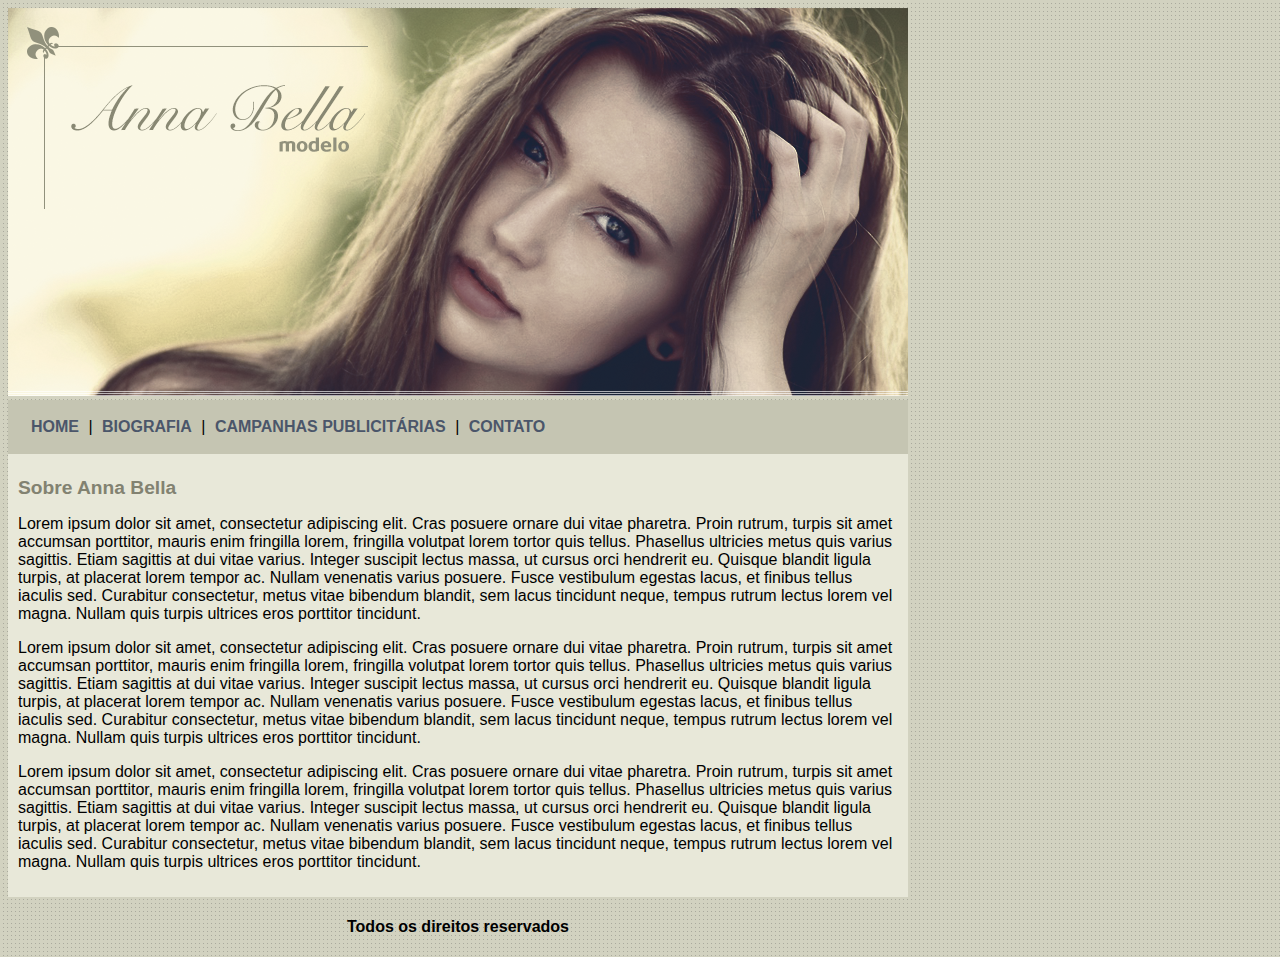
<file: #Projeto-AnnaBella-css/index.html>
<!DOCTYPE html>
<html>
   <head>
      <title>Anna Bella Oficial</title>
      <meta charset="utf-8">
      <link rel="stylesheet" type="text/css" href="estilo.css">
   </head>
   <body>
      <div id="principal">
         <img src="imagens/capa.png">

         <div id="menu">
            <a href="index.html">HOME</a>  |
            <a href="biografia.html">BIOGRAFIA</a>  |
            <a href="campanhas-publicitarias.html">CAMPANHAS PUBLICITÁRIAS</a>  |
            <a href="contato.html">CONTATO</a>  
         </div>
         
         <div id="conteudo">
            <h1>Sobre Anna Bella</h1> <!--inicio do conteudo-->
            <p>
               Lorem ipsum dolor sit amet, consectetur adipiscing elit. 
               Cras posuere ornare dui vitae pharetra. Proin rutrum, turpis sit amet accumsan porttitor, mauris enim fringilla lorem, fringilla volutpat lorem tortor quis tellus. 
               Phasellus ultricies metus quis varius sagittis. Etiam sagittis at dui vitae varius. 
               Integer suscipit lectus massa, ut cursus orci hendrerit eu. Quisque blandit ligula turpis, at placerat lorem tempor ac. 
               Nullam venenatis varius posuere. Fusce vestibulum egestas lacus, et finibus tellus iaculis sed. 
               Curabitur consectetur, metus vitae bibendum blandit, sem lacus tincidunt neque, tempus rutrum lectus lorem vel magna. 
               Nullam quis turpis ultrices eros porttitor tincidunt.
            </p>
            <p>
               Lorem ipsum dolor sit amet, consectetur adipiscing elit. 
               Cras posuere ornare dui vitae pharetra. Proin rutrum, turpis sit amet accumsan porttitor, mauris enim fringilla lorem, fringilla volutpat lorem tortor quis tellus. 
               Phasellus ultricies metus quis varius sagittis. Etiam sagittis at dui vitae varius. 
               Integer suscipit lectus massa, ut cursus orci hendrerit eu. Quisque blandit ligula turpis, at placerat lorem tempor ac. 
               Nullam venenatis varius posuere. Fusce vestibulum egestas lacus, et finibus tellus iaculis sed. 
               Curabitur consectetur, metus vitae bibendum blandit, sem lacus tincidunt neque, tempus rutrum lectus lorem vel magna. 
               Nullam quis turpis ultrices eros porttitor tincidunt.
            </p>
            <p>
               Lorem ipsum dolor sit amet, consectetur adipiscing elit. 
               Cras posuere ornare dui vitae pharetra. Proin rutrum, turpis sit amet accumsan porttitor, mauris enim fringilla lorem, fringilla volutpat lorem tortor quis tellus. 
               Phasellus ultricies metus quis varius sagittis. Etiam sagittis at dui vitae varius. 
               Integer suscipit lectus massa, ut cursus orci hendrerit eu. Quisque blandit ligula turpis, at placerat lorem tempor ac. 
               Nullam venenatis varius posuere. Fusce vestibulum egestas lacus, et finibus tellus iaculis sed. 
               Curabitur consectetur, metus vitae bibendum blandit, sem lacus tincidunt neque, tempus rutrum lectus lorem vel magna. 
               Nullam quis turpis ultrices eros porttitor tincidunt.
            </p>
         </div> <!--fim do conteúdo-->

         <div>
            <h4 class="centralizar">Todos os direitos reservados</h4>
         </div>

      </div>
   </body>
</html>
</file>
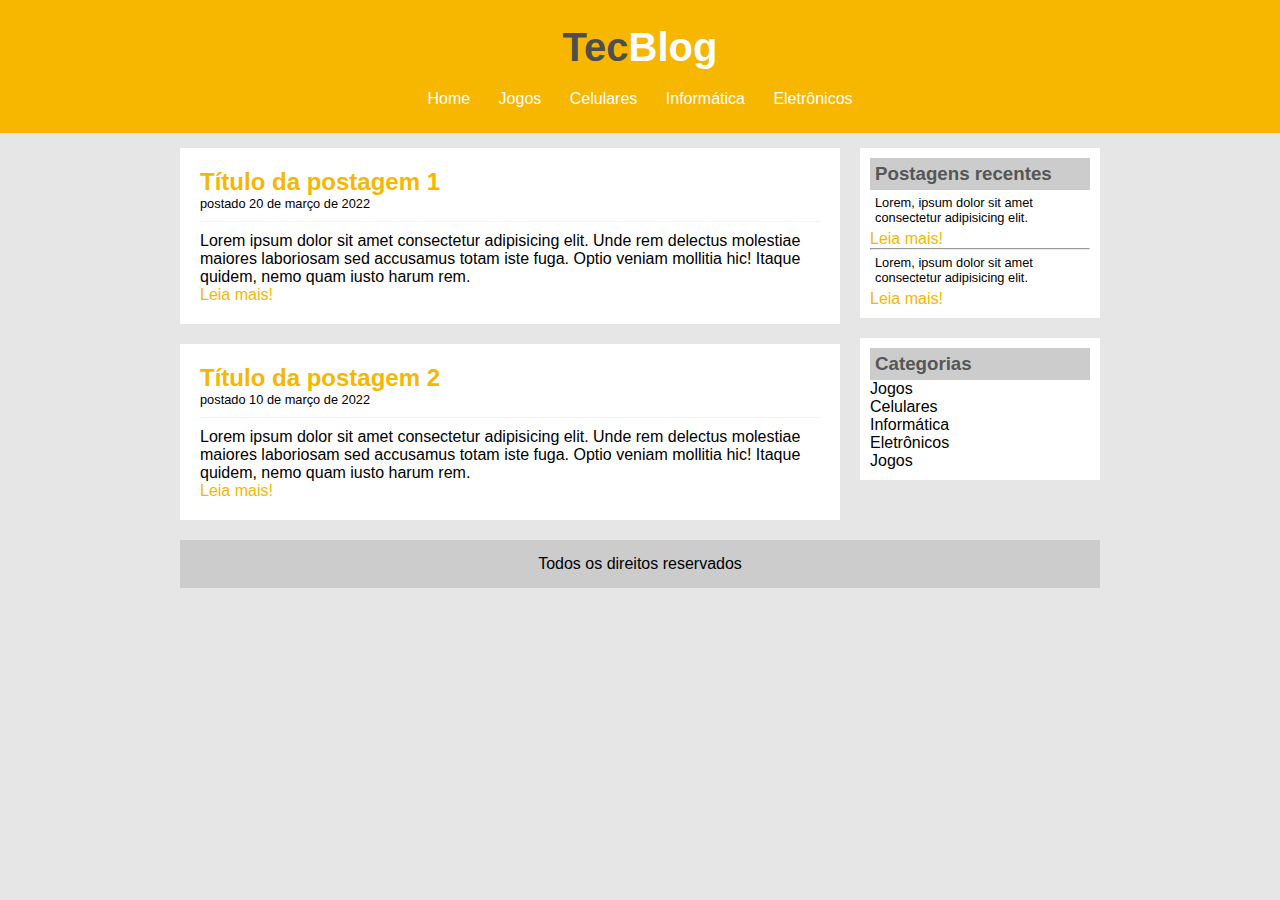
<file: #Projeto-TecBlog-css/index.html>
<!DOCTYPE html>
<html lang="en">
<head>
    <meta charset="UTF-8">
    <meta http-equiv="X-UA-Compatible" content="IE=edge">
    <meta name="viewport" content="width=device-width, initial-scale=1.0">
    <title>Tec Blog - O seu blog de tecnologia</title>
    <link rel="stylesheet" type="text/css" href="CSS/estilo.css">
</head>
<body>
    <div id="area-cabecalho">
        <div id="area-logo">
            <h1>Tec<span class="branco">Blog</span></h1>
        </div>
        <div id="area-menu">
            <a href="index.html">Home</a>
            <a href="jogos.html">Jogos</a>
            <a href="celulares.html">Celulares</a>
            <a href="informatica.html">Informática</a>
            <a href="eletronicos.html">Eletrônicos</a>
        </div>

    </div>

    <div id="area-principal">
        <div id="area-postagens">

            <!-- abertura postagem-->
            <div class="postagem">
                <h2>Título da postagem 1</h2>
                <span class="data-postagem">postado 20 de março de 2022</span> <!--span é elemento inline-->
                <p>Lorem ipsum dolor sit amet consectetur adipisicing elit. Unde rem delectus molestiae maiores laboriosam sed accusamus totam iste fuga. Optio veniam mollitia hic! Itaque quidem, nemo quam iusto harum rem.</p>
                <a href="">Leia mais!</a>
            </div> <!-- //fechamento postagem-->

             <!-- abertura postagem-->
             <div class="postagem">
                <h2>Título da postagem 2</h2>
                <span class="data-postagem">postado 10 de março de 2022</span> <!--span é elemento inline-->
                <p>Lorem ipsum dolor sit amet consectetur adipisicing elit. Unde rem delectus molestiae maiores laboriosam sed accusamus totam iste fuga. Optio veniam mollitia hic! Itaque quidem, nemo quam iusto harum rem.</p>
                <a href="">Leia mais!</a>
            </div> <!-- //fechamento postagem-->

        </div>

        <div id="area-lateral">
            <div class="conteudo-lateral">
                <h3>Postagens recentes</h3>
                <div>
                    <p class="texto-lateral">Lorem, ipsum dolor sit amet consectetur adipisicing elit.</p>
                    <a href="">Leia mais!</a>
                </div>
                <hr>
                <div style="border-bottom: none;">
                    <p class="texto-lateral">Lorem, ipsum dolor sit amet consectetur adipisicing elit.</p>
                    <a href="">Leia mais!</a>
                </div>
            </div>
        </div>

        <div id="area-lateral">
            <div class="conteudo-lateral">
                <h3>Categorias</h3>
                <a href=""></a>Jogos<br>
                <a href=""></a>Celulares<br>
                <a href=""></a>Informática<br>
                <a href=""></a>Eletrônicos<br>
                <a href=""></a>Jogos<br>
            </div>
        </div>

        <div id="rodape">Todos os direitos reservados</div>

    </div>


</body>
</html>
</file>
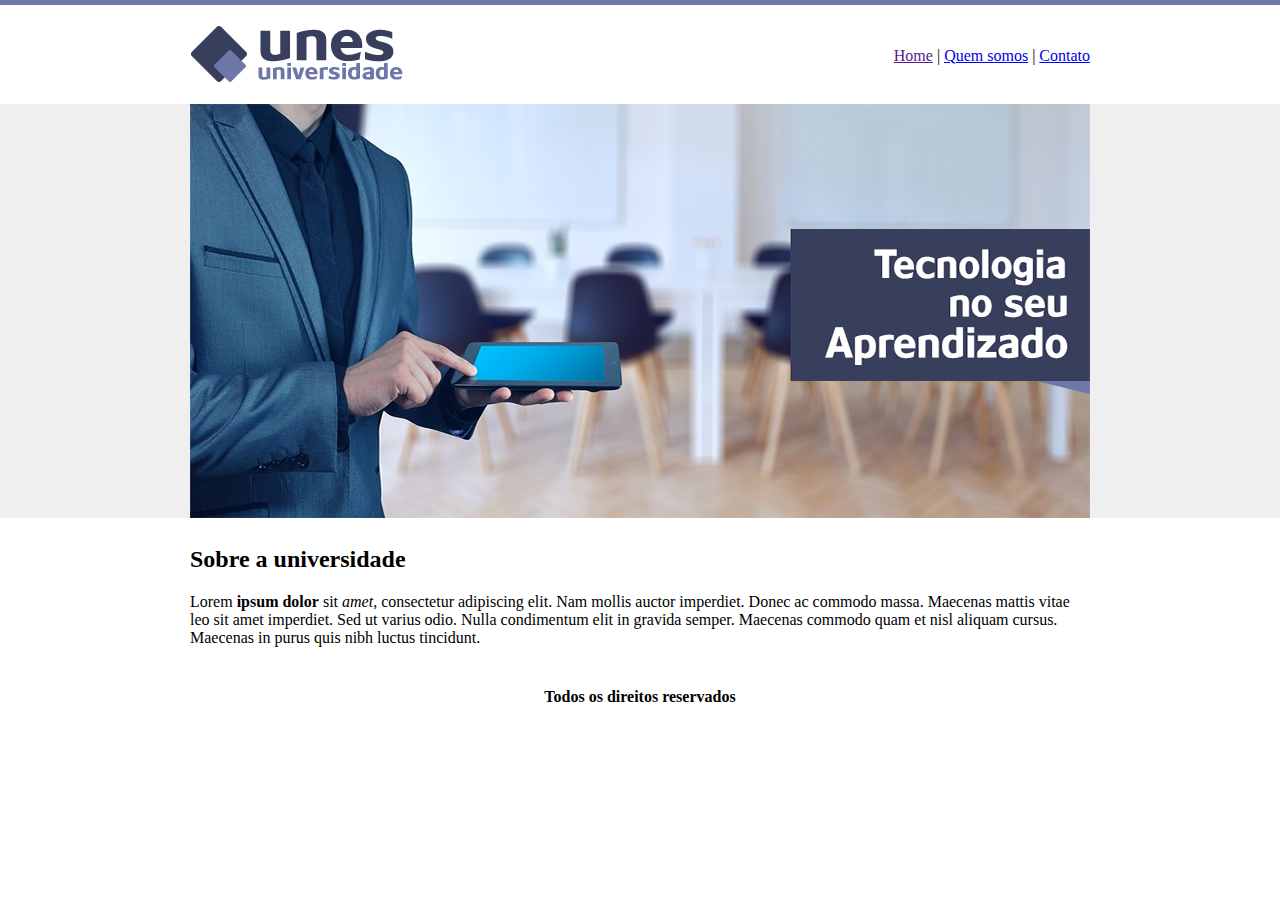
<file: #projeto1-UNES-html/index.html>
<!DOCTYPE html>
<html>
	<head>
		<meta charset="utf-8">
		<title>UNES - Página Principal</title>
		
	</head>
	<body background="imagens/fundo.png">

		<table border="0" width="900" align="center">
			<tr>
				<td height="89"><img src="imagens/logo.png"></td>
				<td align="right">
					<a href="">Home</a>  |
					<a href="quem_somos.html">Quem somos</a> |
					<a href="contato.html">Contato</a>
				</td>
			</tr>

			<tr>
				<td colspan="2">
					<img src="imagens/capa.png">
				</td>
			</tr>

			<tr>
				<td colspan="2">
					<h2>Sobre a universidade</h2>
					<p>
						Lorem <strong>ipsum dolor</strong> sit <em>amet</em>, consectetur adipiscing elit. Nam mollis auctor imperdiet. Donec ac commodo massa. Maecenas mattis vitae leo sit amet imperdiet. Sed ut varius odio. Nulla condimentum elit in gravida semper. Maecenas commodo quam et nisl aliquam cursus. Maecenas in purus quis nibh luctus tincidunt.
					</p>

				</td>
			</tr>

			<tr>
				<td colspan="2" align="center">
					<h4>Todos os direitos reservados</h4>
				</td>
			</tr>

		</table>

	</body>
</html>
</file>
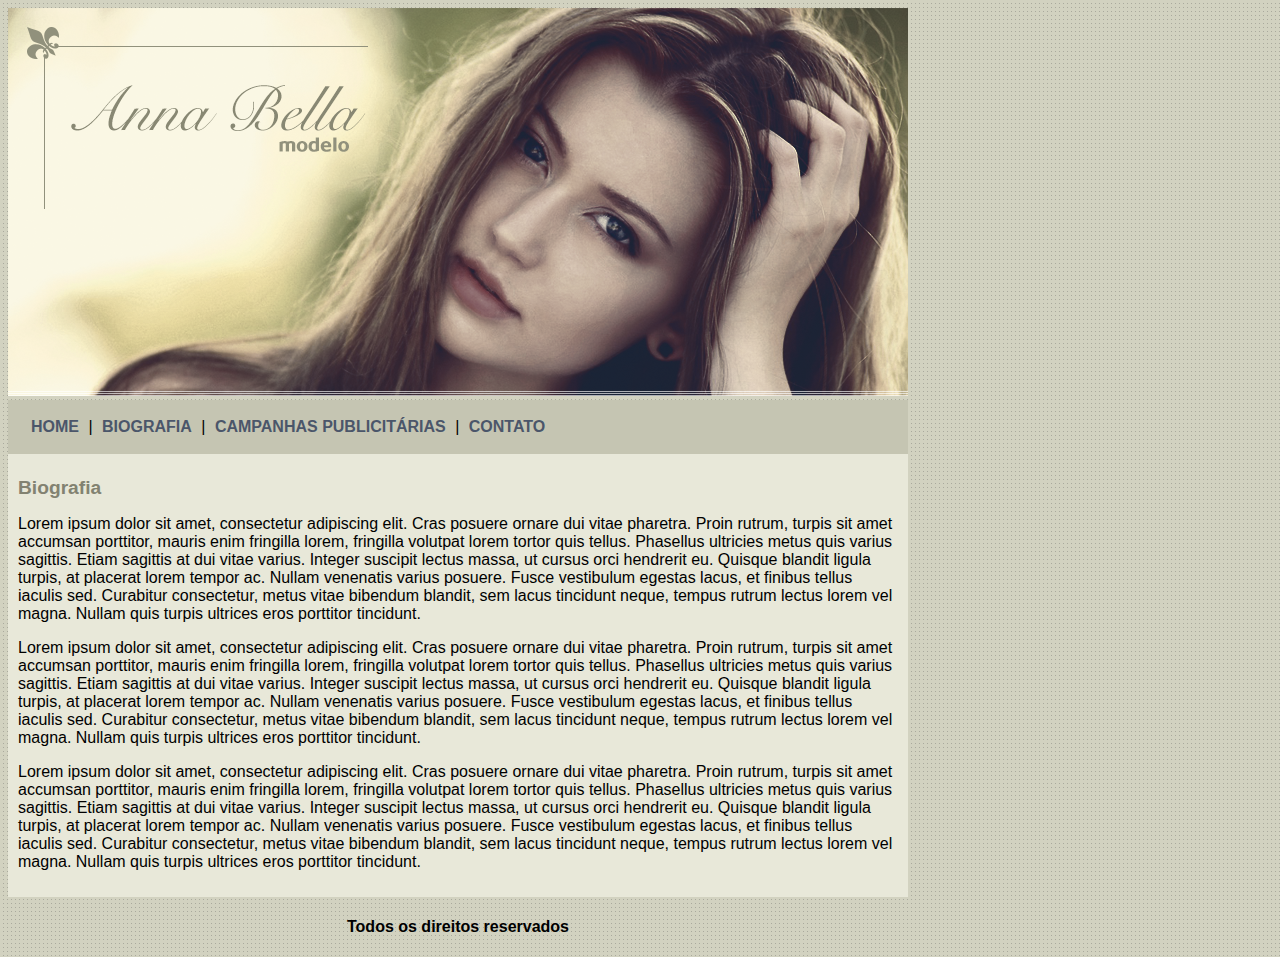
<file: #Projeto-AnnaBella-css/biografia.html>
<!DOCTYPE html>
<html>
   <head>
      <title>Anna Bella Oficial</title>
      <meta charset="utf-8">
      <link rel="stylesheet" type="text/css" href="estilo.css">
   </head>
   <body>
      <div id="principal">
         <img src="imagens/capa.png">

         <div id="menu">
            <a href="index.html">HOME</a>  |
            <a href="biografia.html">BIOGRAFIA</a>  |
            <a href="campanhas-publicitarias.html">CAMPANHAS PUBLICITÁRIAS</a>  |
            <a href="contato.html">CONTATO</a>  
         </div>
         
         <div id="conteudo">
            <h1>Biografia</h1> <!--inicio do conteudo-->
            <p>
               Lorem ipsum dolor sit amet, consectetur adipiscing elit. 
               Cras posuere ornare dui vitae pharetra. Proin rutrum, turpis sit amet accumsan porttitor, mauris enim fringilla lorem, fringilla volutpat lorem tortor quis tellus. 
               Phasellus ultricies metus quis varius sagittis. Etiam sagittis at dui vitae varius. 
               Integer suscipit lectus massa, ut cursus orci hendrerit eu. Quisque blandit ligula turpis, at placerat lorem tempor ac. 
               Nullam venenatis varius posuere. Fusce vestibulum egestas lacus, et finibus tellus iaculis sed. 
               Curabitur consectetur, metus vitae bibendum blandit, sem lacus tincidunt neque, tempus rutrum lectus lorem vel magna. 
               Nullam quis turpis ultrices eros porttitor tincidunt.
            </p>
            <p>
               Lorem ipsum dolor sit amet, consectetur adipiscing elit. 
               Cras posuere ornare dui vitae pharetra. Proin rutrum, turpis sit amet accumsan porttitor, mauris enim fringilla lorem, fringilla volutpat lorem tortor quis tellus. 
               Phasellus ultricies metus quis varius sagittis. Etiam sagittis at dui vitae varius. 
               Integer suscipit lectus massa, ut cursus orci hendrerit eu. Quisque blandit ligula turpis, at placerat lorem tempor ac. 
               Nullam venenatis varius posuere. Fusce vestibulum egestas lacus, et finibus tellus iaculis sed. 
               Curabitur consectetur, metus vitae bibendum blandit, sem lacus tincidunt neque, tempus rutrum lectus lorem vel magna. 
               Nullam quis turpis ultrices eros porttitor tincidunt.
            </p>
            <p>
               Lorem ipsum dolor sit amet, consectetur adipiscing elit. 
               Cras posuere ornare dui vitae pharetra. Proin rutrum, turpis sit amet accumsan porttitor, mauris enim fringilla lorem, fringilla volutpat lorem tortor quis tellus. 
               Phasellus ultricies metus quis varius sagittis. Etiam sagittis at dui vitae varius. 
               Integer suscipit lectus massa, ut cursus orci hendrerit eu. Quisque blandit ligula turpis, at placerat lorem tempor ac. 
               Nullam venenatis varius posuere. Fusce vestibulum egestas lacus, et finibus tellus iaculis sed. 
               Curabitur consectetur, metus vitae bibendum blandit, sem lacus tincidunt neque, tempus rutrum lectus lorem vel magna. 
               Nullam quis turpis ultrices eros porttitor tincidunt.
            </p>
         </div> <!--fim do conteúdo-->

         <div>
            <h4 class="centralizar">Todos os direitos reservados</h4>
         </div>

      </div>
   </body>
</html>
</file>
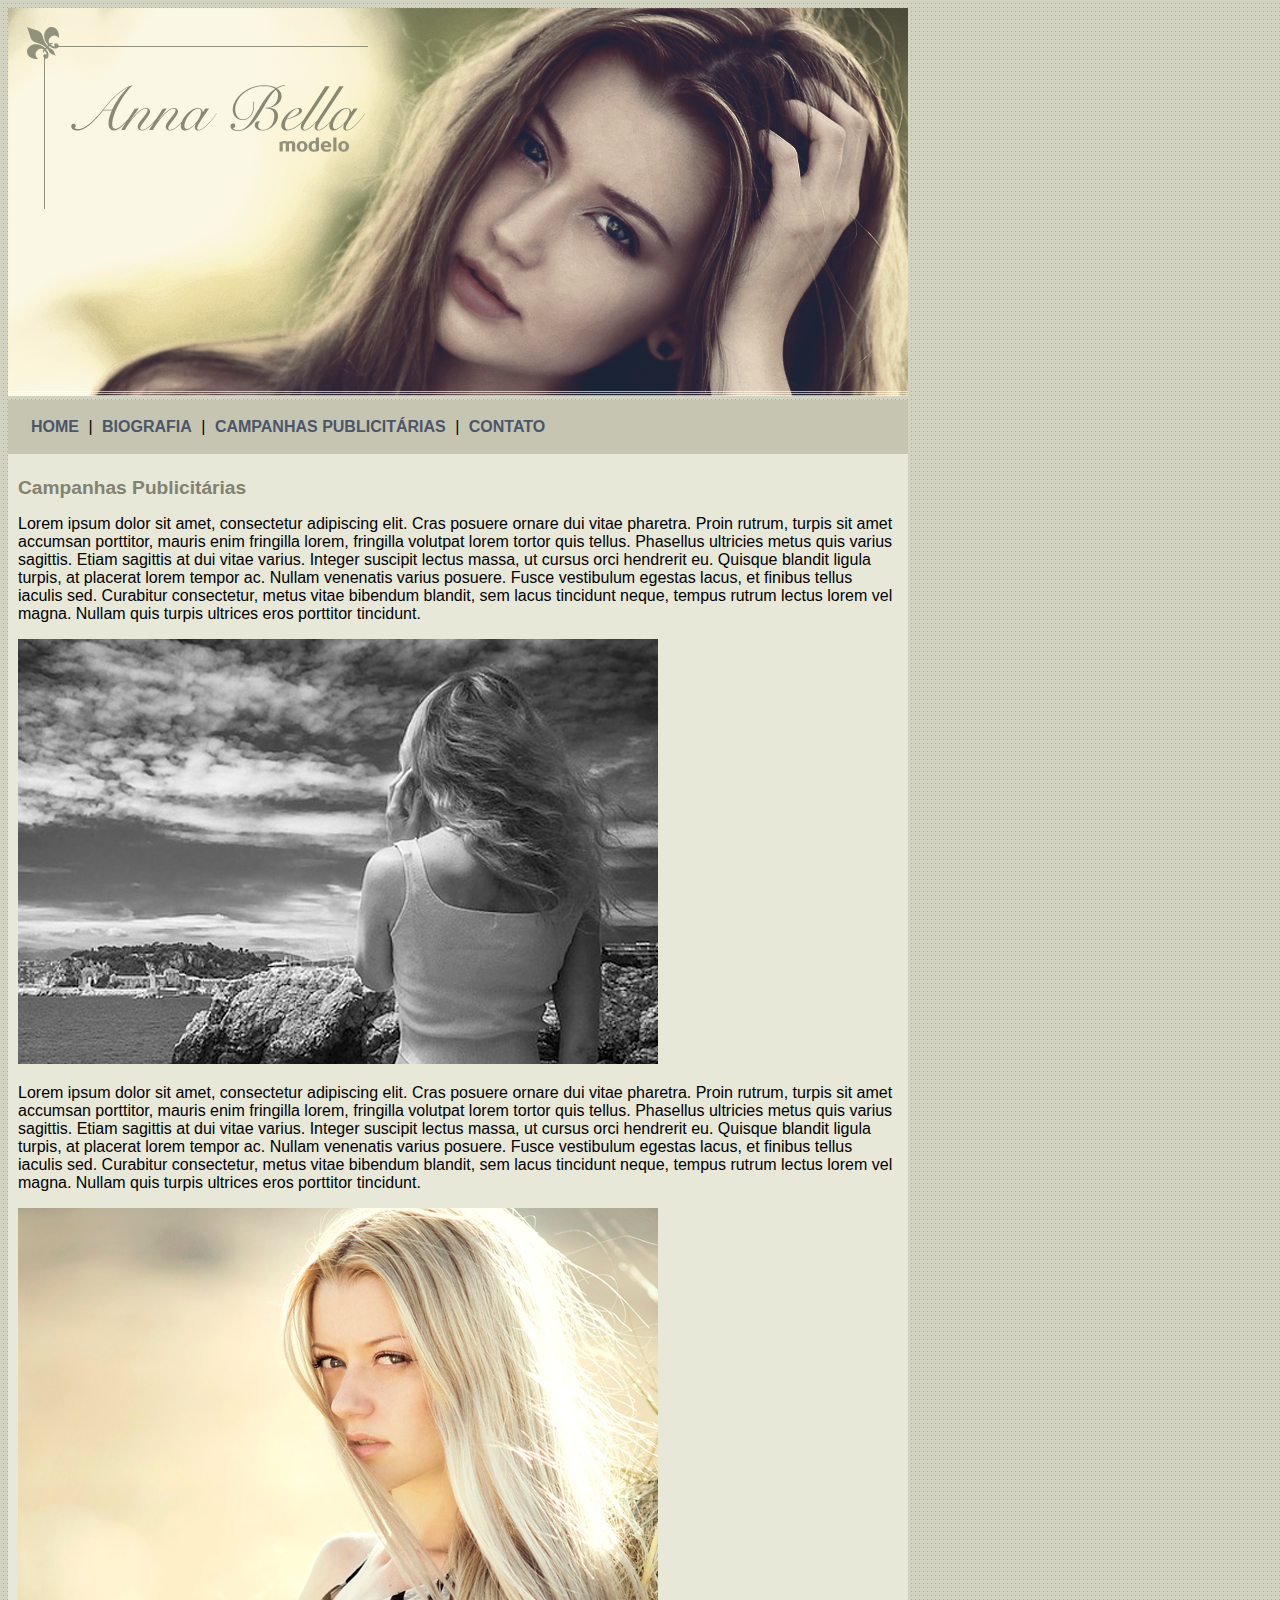
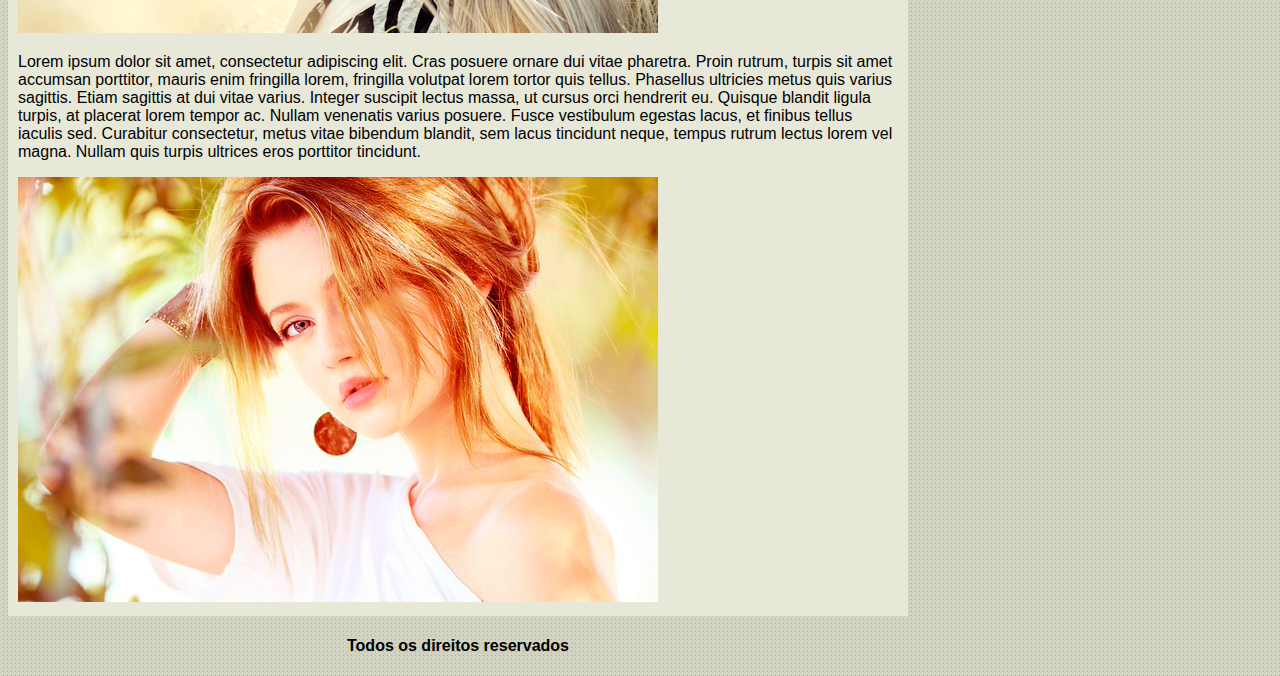
<file: #Projeto-AnnaBella-css/campanhas-publicitarias.html>
<!DOCTYPE html>
<html>
   <head>
      <title>Anna Bella Oficial</title>
      <meta charset="utf-8">
      <link rel="stylesheet" type="text/css" href="estilo.css">
   </head>
   <body>
      <div id="principal">
         <img src="imagens/capa.png">

         <div id="menu">
            <a href="index.html">HOME</a>  |
            <a href="biografia.html">BIOGRAFIA</a>  |
            <a href="campanhas-publicitarias.html">CAMPANHAS PUBLICITÁRIAS</a>  |
            <a href="contato.html">CONTATO</a>  
         </div>
         
         <div id="conteudo">
            <h1>Campanhas Publicitárias</h1> <!--inicio do conteudo-->
            <p>
               Lorem ipsum dolor sit amet, consectetur adipiscing elit. 
               Cras posuere ornare dui vitae pharetra. Proin rutrum, turpis sit amet accumsan porttitor, mauris enim fringilla lorem, fringilla volutpat lorem tortor quis tellus. 
               Phasellus ultricies metus quis varius sagittis. Etiam sagittis at dui vitae varius. 
               Integer suscipit lectus massa, ut cursus orci hendrerit eu. Quisque blandit ligula turpis, at placerat lorem tempor ac. 
               Nullam venenatis varius posuere. Fusce vestibulum egestas lacus, et finibus tellus iaculis sed. 
               Curabitur consectetur, metus vitae bibendum blandit, sem lacus tincidunt neque, tempus rutrum lectus lorem vel magna. 
               Nullam quis turpis ultrices eros porttitor tincidunt.
            </p>
            <img src="imagens/foto1.png" alt="">
            <p>
               Lorem ipsum dolor sit amet, consectetur adipiscing elit. 
               Cras posuere ornare dui vitae pharetra. Proin rutrum, turpis sit amet accumsan porttitor, mauris enim fringilla lorem, fringilla volutpat lorem tortor quis tellus. 
               Phasellus ultricies metus quis varius sagittis. Etiam sagittis at dui vitae varius. 
               Integer suscipit lectus massa, ut cursus orci hendrerit eu. Quisque blandit ligula turpis, at placerat lorem tempor ac. 
               Nullam venenatis varius posuere. Fusce vestibulum egestas lacus, et finibus tellus iaculis sed. 
               Curabitur consectetur, metus vitae bibendum blandit, sem lacus tincidunt neque, tempus rutrum lectus lorem vel magna. 
               Nullam quis turpis ultrices eros porttitor tincidunt.
            </p>
            <img src="imagens/foto2.png" alt="">
            <p>
               Lorem ipsum dolor sit amet, consectetur adipiscing elit. 
               Cras posuere ornare dui vitae pharetra. Proin rutrum, turpis sit amet accumsan porttitor, mauris enim fringilla lorem, fringilla volutpat lorem tortor quis tellus. 
               Phasellus ultricies metus quis varius sagittis. Etiam sagittis at dui vitae varius. 
               Integer suscipit lectus massa, ut cursus orci hendrerit eu. Quisque blandit ligula turpis, at placerat lorem tempor ac. 
               Nullam venenatis varius posuere. Fusce vestibulum egestas lacus, et finibus tellus iaculis sed. 
               Curabitur consectetur, metus vitae bibendum blandit, sem lacus tincidunt neque, tempus rutrum lectus lorem vel magna. 
               Nullam quis turpis ultrices eros porttitor tincidunt.
            </p>
            <img src="imagens/foto3.png" alt="">
         </div> <!--fim do conteúdo-->

         <div>
            <h4 class="centralizar">Todos os direitos reservados</h4>
         </div>

      </div>
   </body>
</html>
</file>
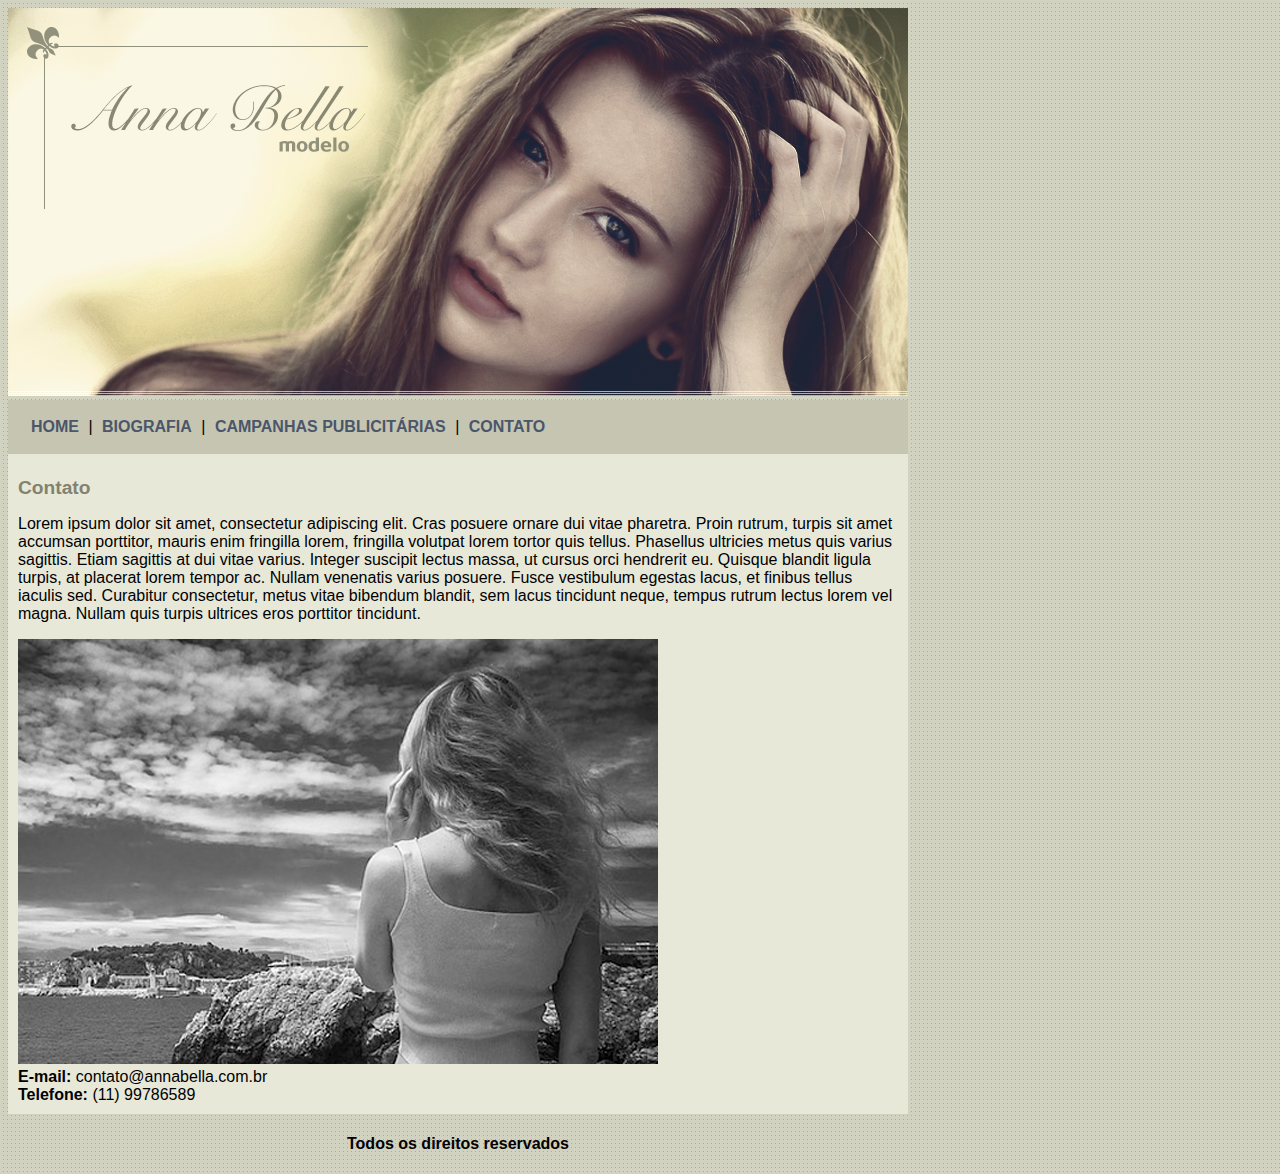
<file: #Projeto-AnnaBella-css/contato.html>
<!DOCTYPE html>
<html>
   <head>
      <title>Anna Bella - Contato</title>
      <meta charset="utf-8">
      <link rel="stylesheet" type="text/css" href="estilo.css">
   </head>
   <body>
      <div id="principal">
         <img src="imagens/capa.png">

         <div id="menu">
            <a href="index.html">HOME</a>  |
            <a href="biografia.html">BIOGRAFIA</a>  |
            <a href="campanhas-publicitarias.html">CAMPANHAS PUBLICITÁRIAS</a>  |
            <a href="contato.html">CONTATO</a>  
         </div>
         
         <div id="conteudo">
            <h1>Contato</h1> <!--inicio do conteudo-->
            <p>
               Lorem ipsum dolor sit amet, consectetur adipiscing elit. 
               Cras posuere ornare dui vitae pharetra. Proin rutrum, turpis sit amet accumsan porttitor, mauris enim fringilla lorem, fringilla volutpat lorem tortor quis tellus. 
               Phasellus ultricies metus quis varius sagittis. Etiam sagittis at dui vitae varius. 
               Integer suscipit lectus massa, ut cursus orci hendrerit eu. Quisque blandit ligula turpis, at placerat lorem tempor ac. 
               Nullam venenatis varius posuere. Fusce vestibulum egestas lacus, et finibus tellus iaculis sed. 
               Curabitur consectetur, metus vitae bibendum blandit, sem lacus tincidunt neque, tempus rutrum lectus lorem vel magna. 
               Nullam quis turpis ultrices eros porttitor tincidunt.
            </p>
            <img src="imagens/foto1.png" alt="">

            <div>
            <strong>E-mail:</strong> contato@annabella.com.br <br>
            <strong>Telefone:</strong> (11) 99786589
            </div>

         </div> <!--fim do conteúdo-->

         <div>
            <h4 class="centralizar">Todos os direitos reservados</h4>
         </div>

      </div>
   </body>
</html>
</file>
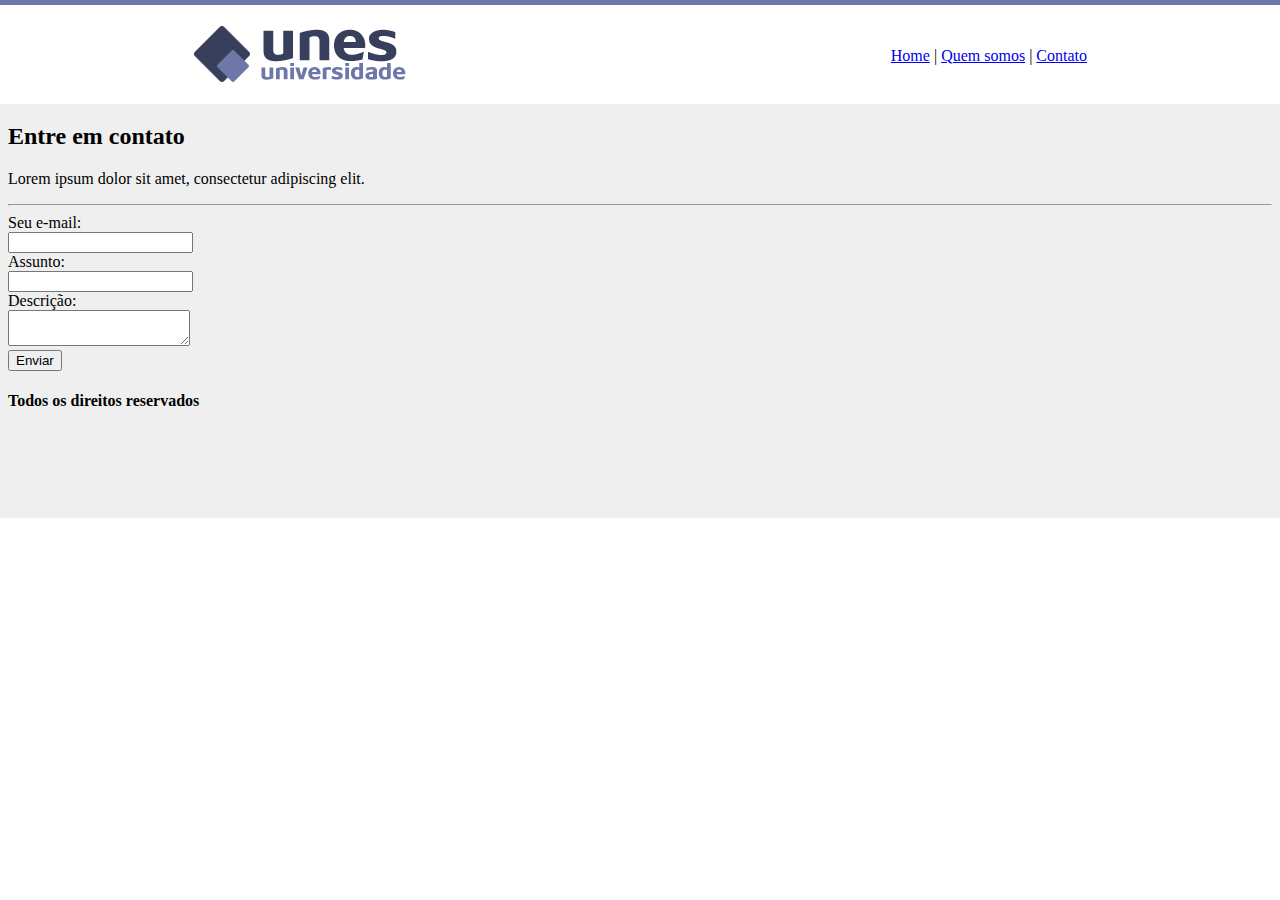
<file: #projeto1-UNES-html/contato.html>
<!DOCTYPE html>
<html>
	<head>
		<meta charset="utf-8">
		<title>UNES - Contato</title>
	</head>
	<body background="imagens/fundo.png">

		<table border="0" width="900" align="center">
			<tr>
				<td height="89"><img src="imagens/logo.png"></td>
				<td align="right">
					<a href="index.html">Home</a>  |
					<a href="quem_somos.html">Quem somos</a> |
					<a href="contato.html">Contato</a>
				</td>
			</tr>
		</table>

			<h2>Entre em contato</h2>

			<p>
				Lorem ipsum dolor sit amet, consectetur adipiscing elit.
			</p>
			<hr>

			<form>
				
				Seu e-mail: <br>
				<input type="text" name="email"><br>

				Assunto: <br>
				<input type="text" name="assunto"><br>

				Descrição: <br>
				<textarea></textarea><br>

				<input type="submit" value="Enviar">

			</form>



			

			<tr>
				<td colspan="2" align="center">
					<h4>Todos os direitos reservados</h4>
				</td>
			</tr>

		</table>

	</body>
</html>
</file>
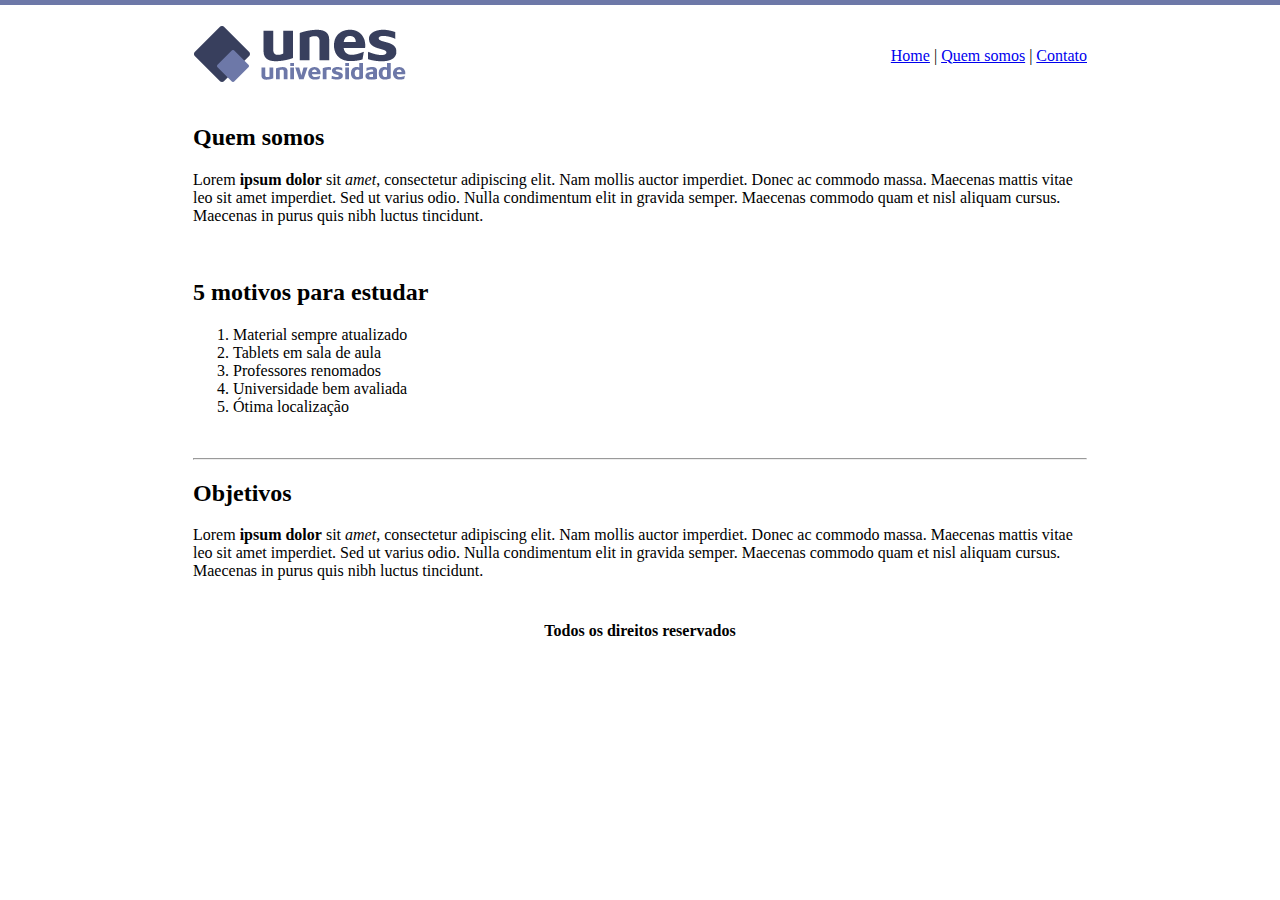
<file: #projeto1-UNES-html/quem_somos.html>
<!DOCTYPE html>
<html>
	<head>
		<meta charset="utf-8">
		<title>UNES - Quem somos</title>
	</head>
	<body background="imagens/fundo2.png">

		<table border="0" width="900" align="center">
			<tr>
				<td height="89"><img src="imagens/logo.png"></td>
				<td align="right">
					<a href="index.html">Home</a>  |
					<a href="quem_somos.html">Quem somos</a> |
					<a href="contato.html">Contato</a>
				</td>
			</tr>

					<tr>
				<td colspan="2">
					<h2>Quem somos</h2>
					<p>
						Lorem <strong>ipsum dolor</strong> sit <em>amet</em>, consectetur adipiscing elit. Nam mollis auctor imperdiet. Donec ac commodo massa. Maecenas mattis vitae leo sit amet imperdiet. Sed ut varius odio. Nulla condimentum elit in gravida semper. Maecenas commodo quam et nisl aliquam cursus. Maecenas in purus quis nibh luctus tincidunt.
					</p><br>

					<h2>5 motivos para estudar</h2>
					<ol>
						<li>Material sempre atualizado</li>
						<li>Tablets em sala de aula</li>
						<li>Professores renomados</li>
						<li>Universidade bem avaliada</li>
						<li>Ótima localização</li>
					</ol><br>
					
					<hr>
					<h2>Objetivos</h2>

					<p>
						Lorem <strong>ipsum dolor</strong> sit <em>amet</em>, consectetur adipiscing elit. Nam mollis auctor imperdiet. Donec ac commodo massa. Maecenas mattis vitae leo sit amet imperdiet. Sed ut varius odio. Nulla condimentum elit in gravida semper. Maecenas commodo quam et nisl aliquam cursus. Maecenas in purus quis nibh luctus tincidunt.
					</p>



				</td>
			</tr>

			<tr>
				<td colspan="2" align="center">
					<h4>Todos os direitos reservados</h4>
				</td>
			</tr>

		</table>

	</body>
</html>
</file>
<file: #Projeto-AnnaBella-css/estilo.css>
body {
	background: #d2d2d2c1 url('imagens/fundo.png');
	font: 16px Arial, helvetica, sans-serif;
}

#principal {
	width: 900px;
}

#menu {
	background: #c5c5b2;
	padding: 18px;
}

#conteudo {
	background: #e8e8d9;
	padding: 10px;
}

a {
	color: #4b566a;
	text-decoration: none;
	font-weight: bold;
	padding: 5px;
}

.centralizar {
	text-align: center;
}
h1 {
	color: #828271;
	font-size: 1.2em;
}

.img-campanha {
	border: 10px solid #c3c3ae;
}
</file>
<file: #Projeto-TecBlog-css/CSS/estilo.css>
/*Limpar formatações padrões */
* { /* o asterisco significa todos os elementos */
    margin: 0;
    padding: 0;
}

body {
    font-size: 1em;
    font-family: 'Trebuchet MS', Helvetica, sans-serif;
    background: #e6e6e6;
}

/* LAYOUT */

#area-cabecalho {
    background-color: #f7b600;
    padding: 15px;
    text-align: center;
}

#area-logo, #area-menu {
    padding: 10px;
}

/*FORMATAÇÃO DO MENUS */

a {
    text-decoration: none;
}

a:link, a:visited { 
    color: #f7b600;
}

a:hover {
    text-decoration: underline;
}

#area-cabecalho a:link, #area-cabecalho a:visited { /* seletores: o link dentro da id é formatado */
    color: #FFF;
    padding: 8px 12px;
}

#area-cabecalho a:hover {
    color: #f7b600;
    background: #FFF;
    text-decoration: none;
}

/* FORMATAÇÕES GERAIS */

h1 {
    color: #4e4e4e;
    font-size: 2.5em;
}

h2 {
    color: #f7b600;
}

h3 {
    color: #565656;
    background: #CCC;
    padding: 5px;
}

.branco {
    color: white;
}

.data-postagem {
    font-size: 0.8em;
    border-bottom: 1px solid #f4f4f4;
    padding-bottom: 10px;
    margin-bottom: 10px;
    display: block; /*span é elemento inline */
}

.texto-lateral {
    font-size: 0.8em;
    padding: 5px;
}

/*AS configurações acima são de cabeçalho!!*/

#area-principal {
    width: 920px; /*largura padrão*/
    margin: 0 auto;
    padding: 15px;
}

#area-postagens {
    width: 660px;
    float: left;
}

#area-lateral {
    width: 240px;
    float: right;
}
.postagem {
    padding: 20px;
    margin-bottom: 20px;
    background: white;
}
.conteudo-lateral {
    background: white;
    padding: 10px;
    margin-bottom: 20px;

}

#rodape {
    clear: both; /*Remove os fluxos de elementos flutuantes*/
    text-align: center;
    padding: 15px;
    background: #CCC;
}

/* CONFIGURAÇÕES DE POSTAGEM ACIMA */
</file>
